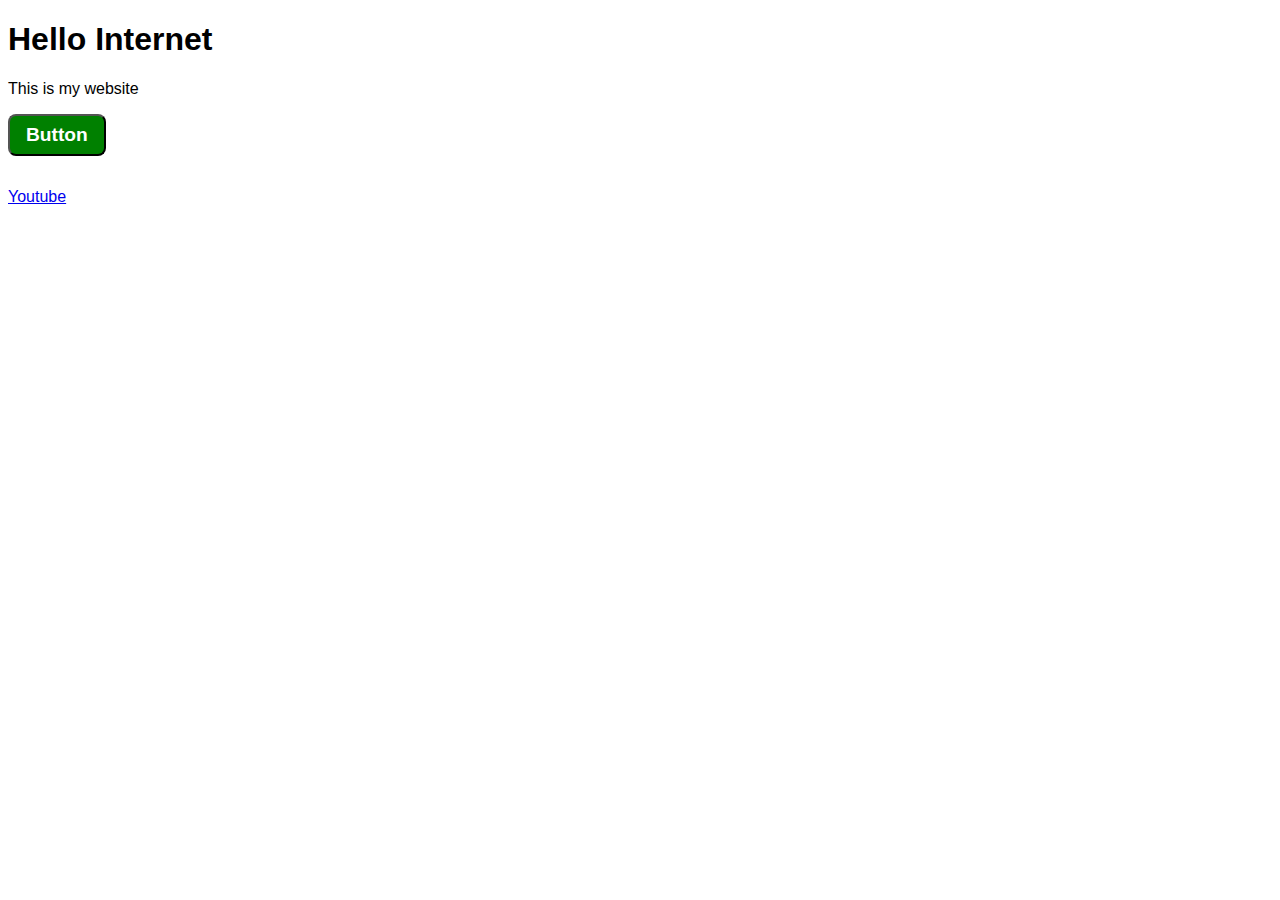
<file: index.html>
<!DOCTYPE html>

<html>
<head>
  <meta charset="UTF-8">
  <meta name="viewport" content="width=device-width, initial-scale=1.0">

  <title>My Website</title>

  <link rel="stylesheet" href="style.css">
</head>
<body>
  <h1>Hello Internet</h1>
  <p>This is my website</p>
  <button>Button</button>
  <br>
  <a href="https://www.youtube.com/">Youtube</a>
</body>
</html>
</file>
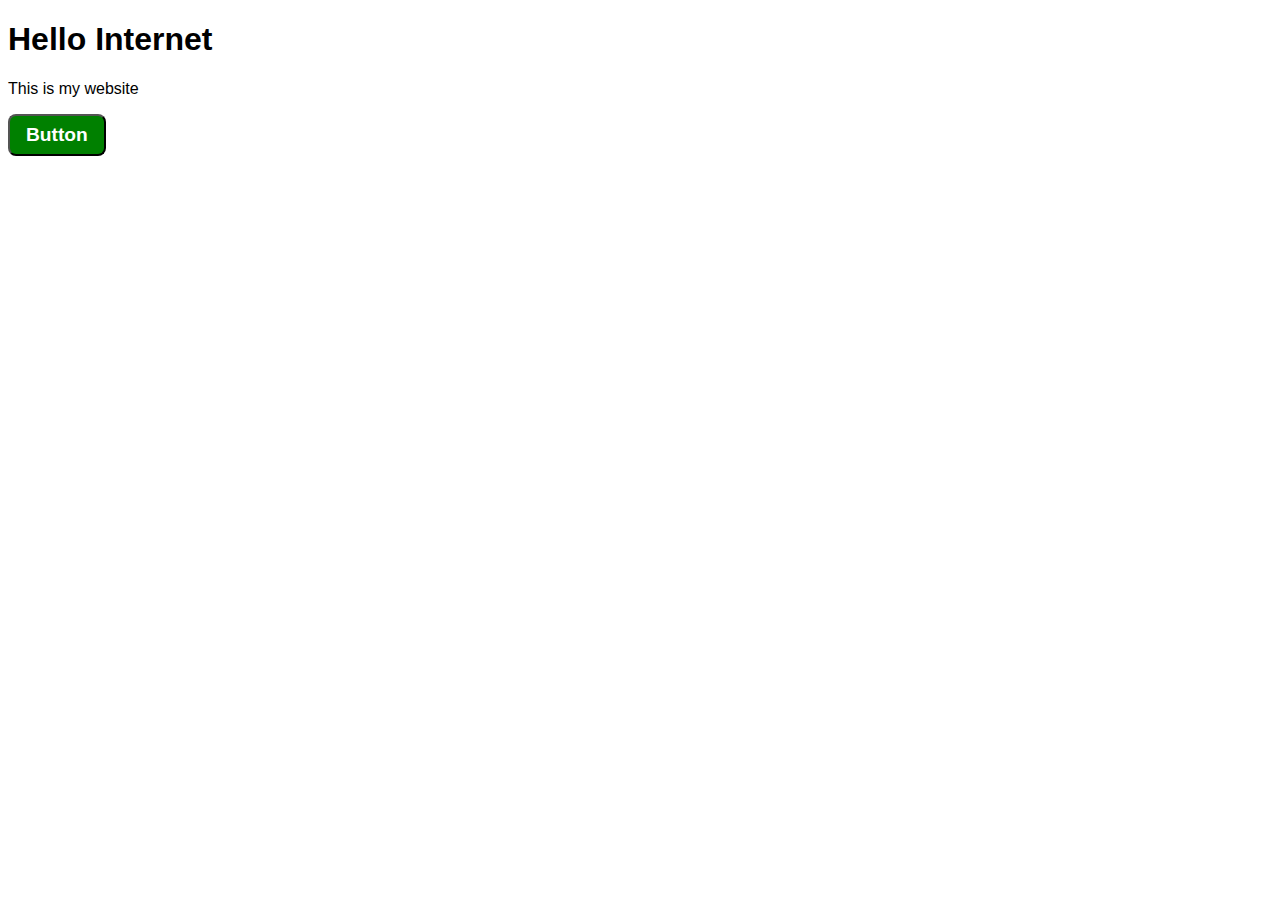
<file: website.html>
<!DOCTYPE html>

<html>
<head>
  <meta charset="UTF-8">
  <meta name="viewport" content="width=device-width, initial-scale=1.0">

  <title>My Website</title>

  <link rel="stylesheet" href="style.css">
</head>
<body>
  <h1>Hello Internet</h1>
  <p>This is my website</p>
  <button>Button</button>
</body>
</html>
</file>
<file: style.css>
body {
  font-family: Arial, Helvetica, sans-serif;
}

button {
  font-size: 1.2rem;
  font-weight: bold;
  color: white;
  background-color: green;
  padding: 0.5rem 1rem;
  border-radius: 0.5rem;
  margin-bottom: 2rem;
}

button:active {
  background-color: yellowgreen;
}
</file>
